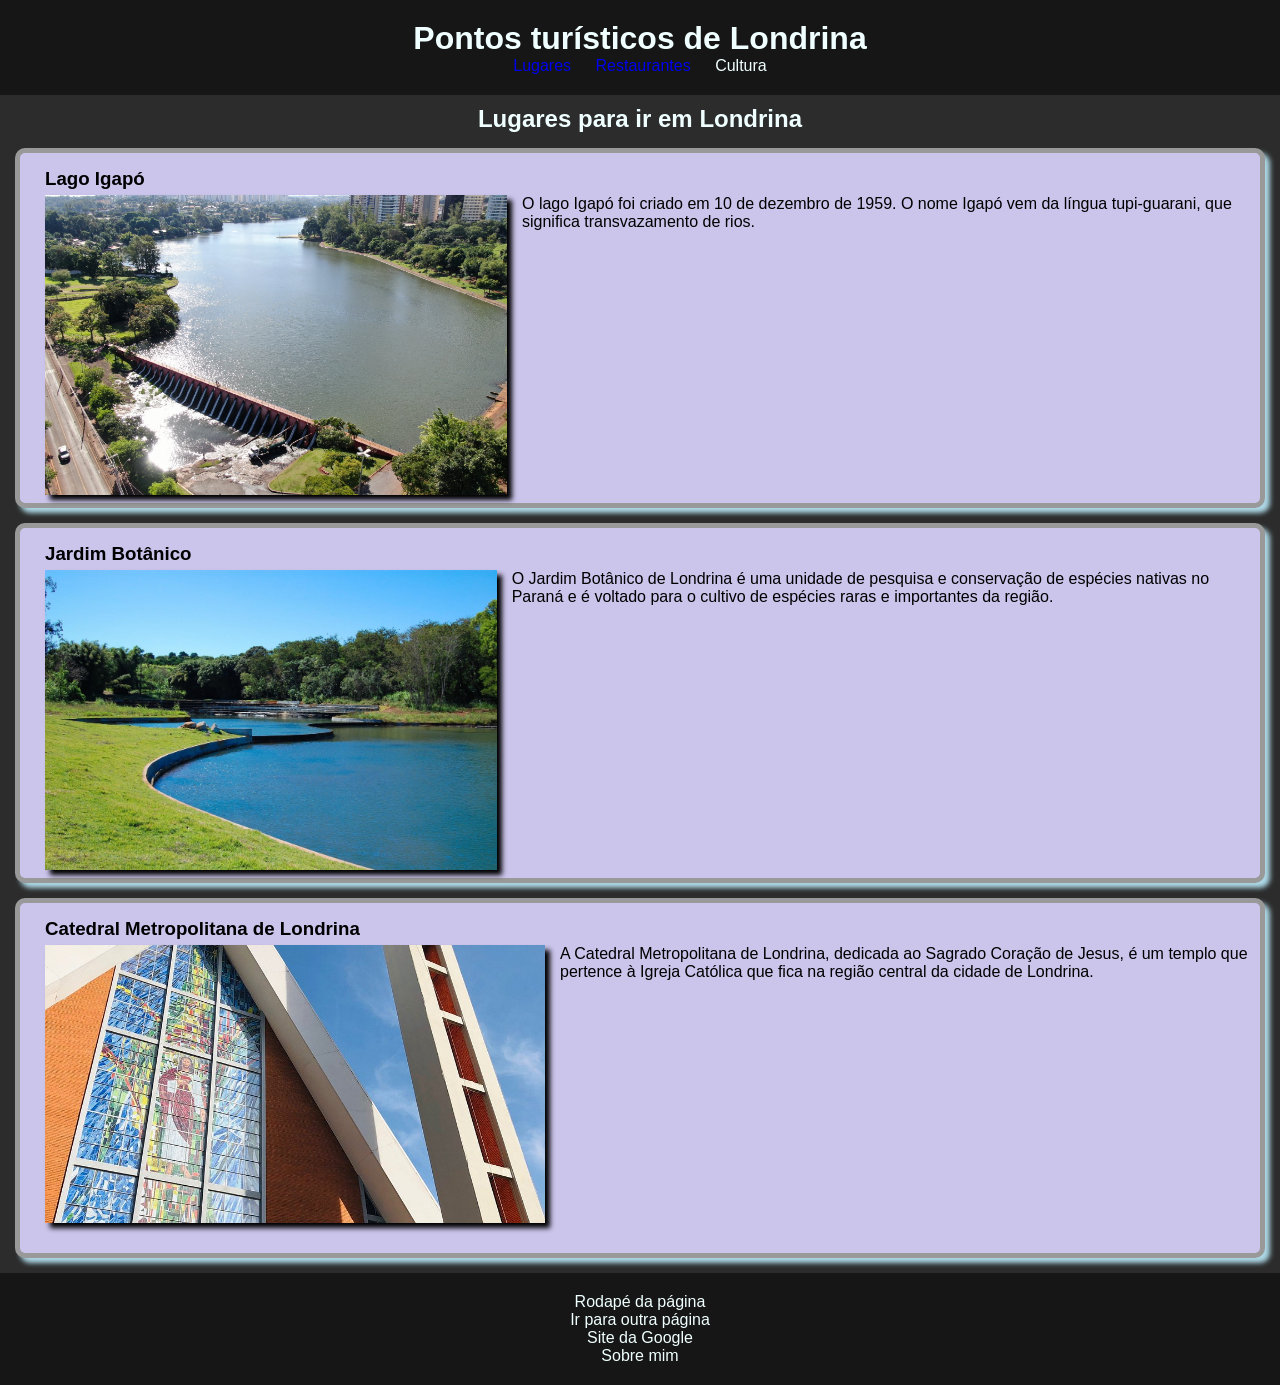
<file: Atv HTML/index.html>
<!DOCTYPE html>
<html lang="pt-BR">
<head>
    <meta charset="UTF-8">
    <meta http-equiv="X-UA-Compatible" content="IE=edge">
    <meta name="viewport" content="width=device-width, initial-scale=1.0">
    <title>Londrina-PR</title>
    <link rel="stylesheet" href="css/styles.css">
</head>
<body>
    <header>
        <h1>Pontos turísticos de Londrina</h1>
        <nav>
            <ul>
                <li><a href="index.html">Lugares</a></li>
                <li><a href="restaurantes.html">Restaurantes</a></li>
                <li>Cultura</li>
            </ul>
        </nav>
    </header>

    <main>
        <article>
            <h2 class="titulo">Lugares para ir em Londrina</h2>

            <section>
                <h3>Lago Igapó</h3>
                <img src="images/lago-igapo.webp">
                <p>O lago Igapó foi criado em 10 de dezembro de 1959. O nome Igapó vem da língua tupi-guarani, que significa transvazamento de rios.</p>
            </section>

            <section>
                <h3>Jardim Botânico</h3>
                <img src="images/jardim-botanico.jpg">
                <p>O Jardim Botânico de Londrina é uma unidade de pesquisa e conservação de espécies nativas no Paraná e é voltado para o cultivo de espécies raras e importantes da região.</p>
            </section>
            
            <section>  
                <h3>Catedral Metropolitana de Londrina</h3>
                <img src="images/catedral.jpg">
                <p>A Catedral Metropolitana de Londrina, dedicada ao Sagrado Coração de Jesus, é um templo que pertence à Igreja Católica que fica na região central da cidade de Londrina.</p>
            </section>
        </article>
    </main>

    <footer>
        <p>Rodapé da página</p>
        <a href="./hello/hello.html">Ir para outra página</a>
        <a href="https://www.google.com">Site da Google</a>
        <a href="Sobre.html">Sobre mim</a>
    </footer>
</body>
</html>
</file>
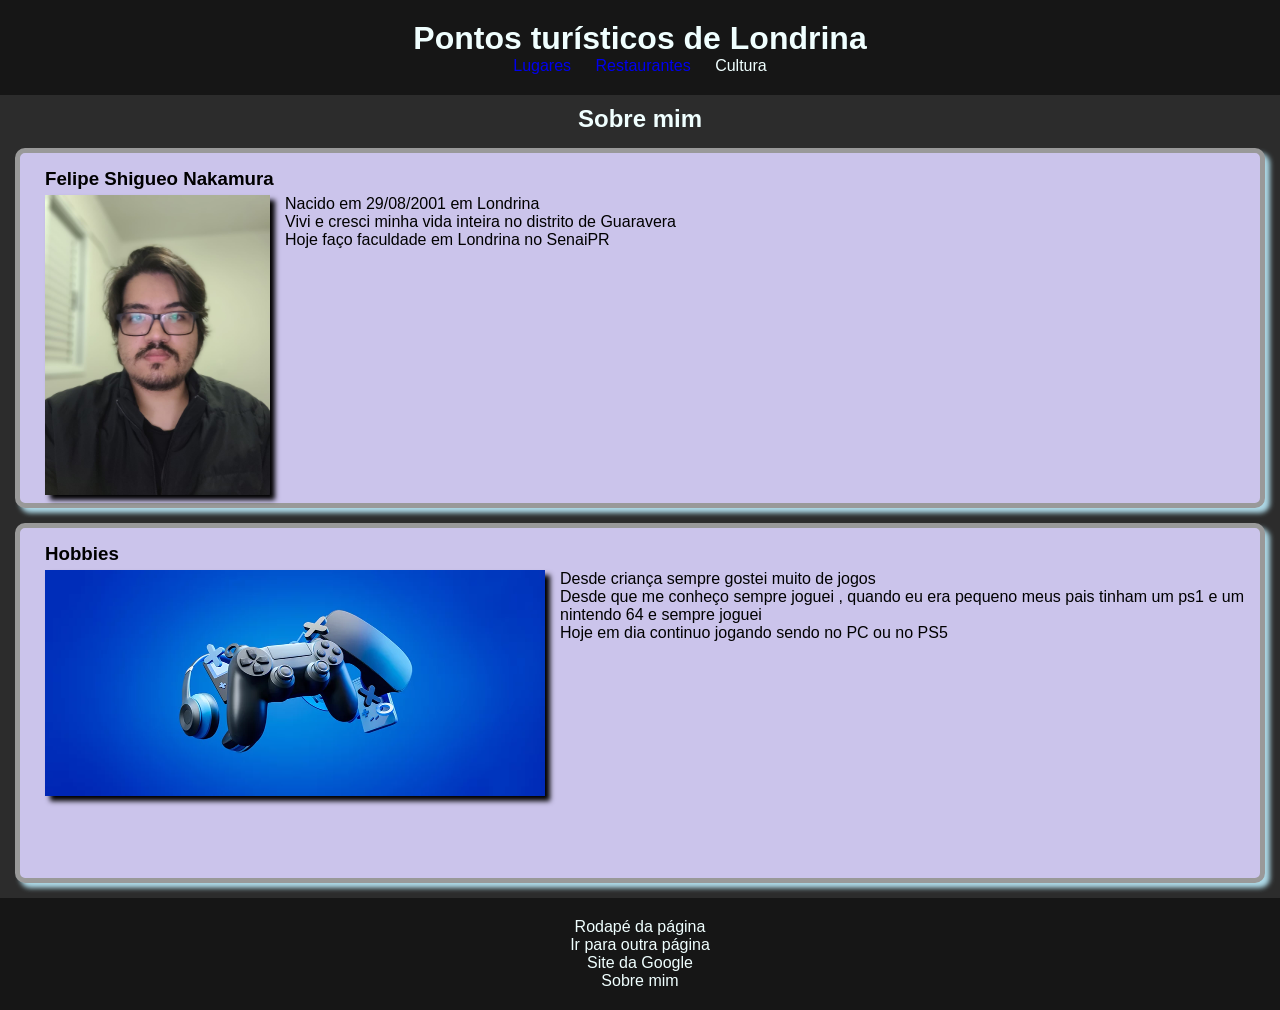
<file: Atv HTML/Sobre.html>
<!DOCTYPE html>
<html lang="pt-BR">
<head>
    <meta charset="UTF-8">
    <meta http-equiv="X-UA-Compatible" content="IE=edge">
    <meta name="viewport" content="width=device-width, initial-scale=1.0">
    <title>Londrina-PR</title>
    <link rel="stylesheet" href="css/styles3.css">
</head>
<body>
    <header>
        <h1>Pontos turísticos de Londrina</h1>
        <nav>
            <ul>
                <li><a href="index.html">Lugares</a></li>
                <li><a href="restaurantes.html">Restaurantes</a></li>
                <li>Cultura</li>
            </ul>
        </nav>
    </header>

    <main>
        <article>
            <h2 class="titulo">Sobre mim</h2>

            <section>
                <h3>Felipe Shigueo Nakamura</h3>
                <img src="images/Foto.jpg">
                <p>Nacido em 29/08/2001 em Londrina</p>
                <p>Vivi e cresci minha vida inteira no distrito de Guaravera </p>
                <p>Hoje faço faculdade em Londrina no SenaiPR</p>
            </section>

            <section>
                <h3>Hobbies</h3>
                <img src="images/games.webp">
                <p>Desde criança sempre gostei muito de jogos</p>
                <p>Desde que me conheço sempre joguei , quando eu era pequeno meus pais tinham um ps1 e um nintendo 64 e sempre joguei</p>
                <p>Hoje em dia continuo jogando sendo no PC ou no PS5</p>
            </section>
            
        </article>
    </main>

    <footer>
        <p>Rodapé da página</p>
        <a href="./hello/hello.html">Ir para outra página</a>
        <a href="https://www.google.com">Site da Google</a>
        <a href="Sobre.html">Sobre mim</a>
    </footer>
</body>
</html>
</file>
<file: Atv HTML/css/styles.css>
* {
    margin: 0;
    padding: 0;
    text-decoration: none;
}

body {
    font-family:Arial, Helvetica, sans-serif;
    background: #2c2c2c;
    color:azure;
    
}
.titulo{
    text-align: center; /* mexendo individualmente no titulo*/
    padding-top: 10px;
}

header {
    background-color: #161616; /* mudança de cor */
    text-align: center;
    padding-top: 20px;
    padding-bottom: 20px;
    color:azure;   /*mudança de cor da letra*/
}

nav > ul > li {
    display: inline;
    margin-left: 10px;
    margin-right: 10px;
    color: azure;
}
nav > ul > li >a:hover{
    color: aquamarine !important;
}
nav > ul > li > a:visited{
    color: azure;
}

section {
    background-color: #cbc4eb;
    color: black;
    height: 330px;
    border: 5px solid #999;
    padding: 10px;
    /*border-color: #ccc #999 #ccc #999;*/
    margin: 15px;
    border-radius: 10px;
    box-shadow: 5px 5px 5px lightblue;
}
section > h3{/*mudança no nome do lugar*/
    padding: 5px;
    margin-left: 10px;
}

section > img {
    max-width: 500px;/* mudança no tamanho*/
    max-height: 300px;
    float: left;
    margin-left: 15px;
    margin-right: 15px;
    transition: transform 0.3s ease, filter 0.3s ease;
    box-shadow: 5px 5px 5px black;
}
section > img:hover{
    transform: scale(1.1) rotate(10deg);
    filter: brightness(1.2);
}

footer {
    background-color: #161616;
    display: flex;
    flex-direction: column;
    justify-content: center;
    align-items: center;
    padding: 20px;
   
}
footer > a{
    color: azure;
}
footer > a:hover{
    color:aquamarine;
}
</file>
<file: Atv HTML/css/styles3.css>
* {
    margin: 0;
    padding: 0;
    text-decoration: none;
}

body {
    font-family:Arial, Helvetica, sans-serif;
    background: #2c2c2c;
    color:azure;
    
}
.titulo{
    text-align: center; /* mexendo individualmente no titulo*/
    padding-top: 10px;
}

header {
    background-color: #161616; /* mudança de cor */
    text-align: center;
    padding-top: 20px;
    padding-bottom: 20px;
    color:azure;   /*mudança de cor da letra*/
}

nav > ul > li {
    display: inline;
    margin-left: 10px;
    margin-right: 10px;
}
nav> ul> li> a:hover{
    color: aquamarine;
}
nav > ul > li > a:visited{
    color: azure;
}

section {
    background-color: #cbc4eb;
    color: black;
    height: 330px;
    border: 5px solid #999;
    padding: 10px;
    /*border-color: #ccc #999 #ccc #999;*/
    margin: 15px;
    border-radius: 10px;
    box-shadow: 5px 5px 5px lightblue;
}
section > h3{/*mudança no nome do lugar*/
    padding: 5px;
    margin-left: 10px;
}

section > img {
    max-width: 500px;/* mudança no tamanho*/
    max-height: 300px;
    float: left;
    margin-left: 15px;
    margin-right: 15px;
    transition: transform 0.3s ease, filter 0.3s ease;
    box-shadow: 5px 5px 5px black;
}
section > img:hover{
    transform: scale(1.1) rotate(10deg);
    filter: brightness(1.2);
}

footer {
    background-color: #161616;
    display: flex;
    flex-direction: column;
    justify-content: center;
    align-items: center;
    padding: 20px;
   
}
footer > a{
    color: azure;
}
footer > a:hover{
    color:aquamarine;
}
</file>
